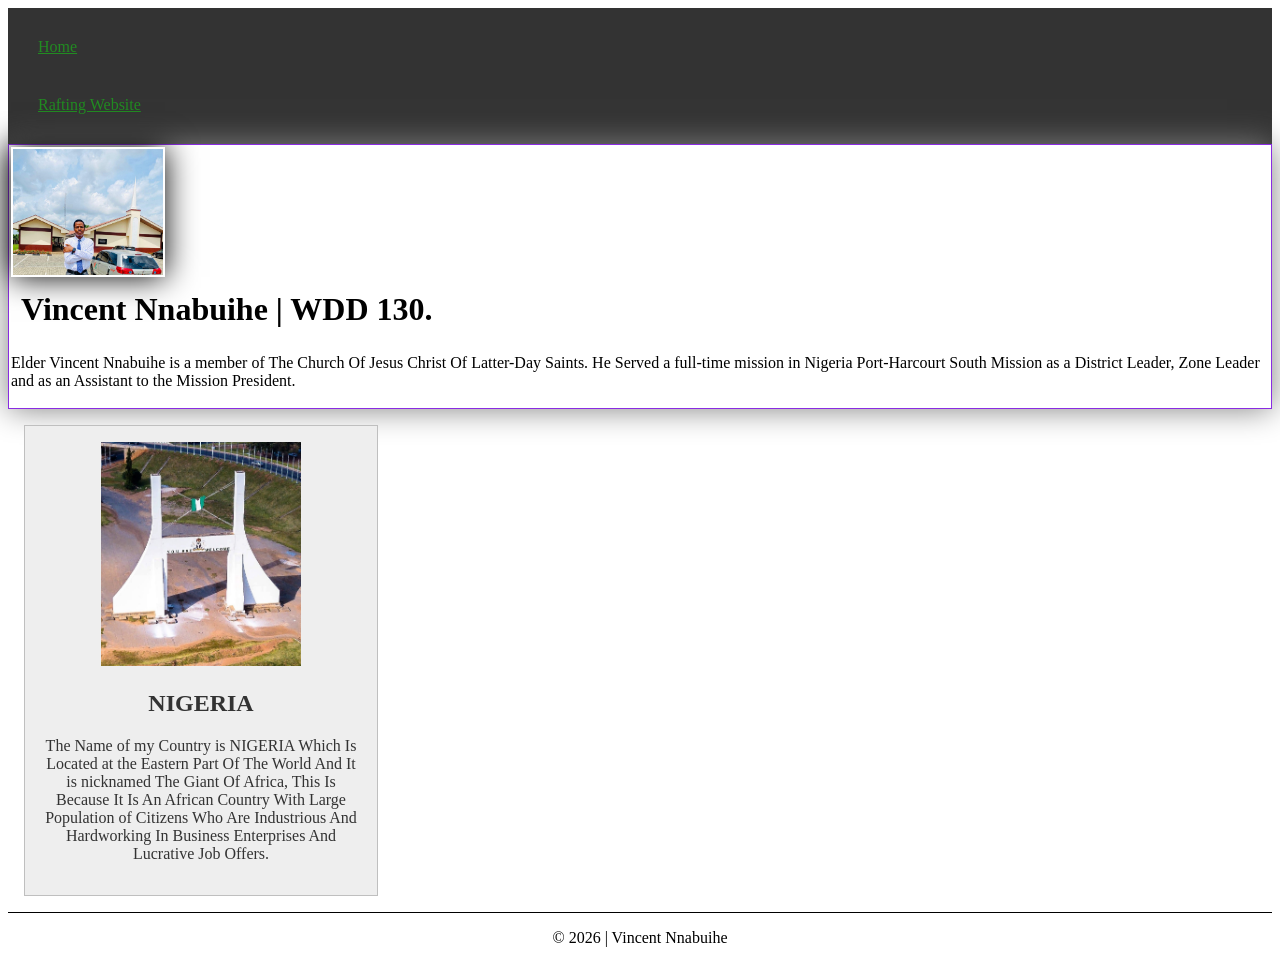
<file: index.html>
<!DOCTYPE html>
<html lang="en">

<head>
    <meta charset="UTF-8">
    <meta name="viewport" content="width=device-width, initial-scale=1.0">
    <title>Vincent Nnabuihe | WDD 130</title>
    <meta name="description"
      content="Nigeria, officially the Federal Republic of Nigeria is located on the Gulf of Guinea in West Africa.">
    <meta name="author" content="VINCENT NNABUIHE.">
    <link rel="stylesheet" href="styles/styles.css">

</head>

<body>
    <header>
        <nav>
            <a href="#">Home</a>
            <a href="wwr/">Rafting Website</a>
        </nav>
    </header>
    <main>
        <img src="images/profile.jpg" alt="Vincent Nnabuihe" width="100">
        <h1>Vincent Nnabuihe | WDD 130.</h1>

        <p>Elder Vincent Nnabuihe is a member of The Church Of Jesus Christ Of Latter-Day Saints. He
            Served a full-time mission in Nigeria Port-Harcourt South Mission as a District Leader,
            Zone Leader and as an Assistant to the Mission President.</p>
    </main>

    <aside>
        <img src="images/nigeria2.jpg" alt="nigeria" width="400">
        <h2>NIGERIA </h2>

        <p>The Name of my Country is NIGERIA Which Is Located at the Eastern Part Of The World And
            It is nicknamed The Giant Of Africa, This Is Because It Is An African Country With
            Large Population of Citizens Who Are Industrious And Hardworking In Business Enterprises
            And Lucrative Job Offers. </p>
    </aside>

    <footer>
        <p>&copy; 2026 | Vincent Nnabuihe</p>
    </footer>
</body>

</html>
</file>
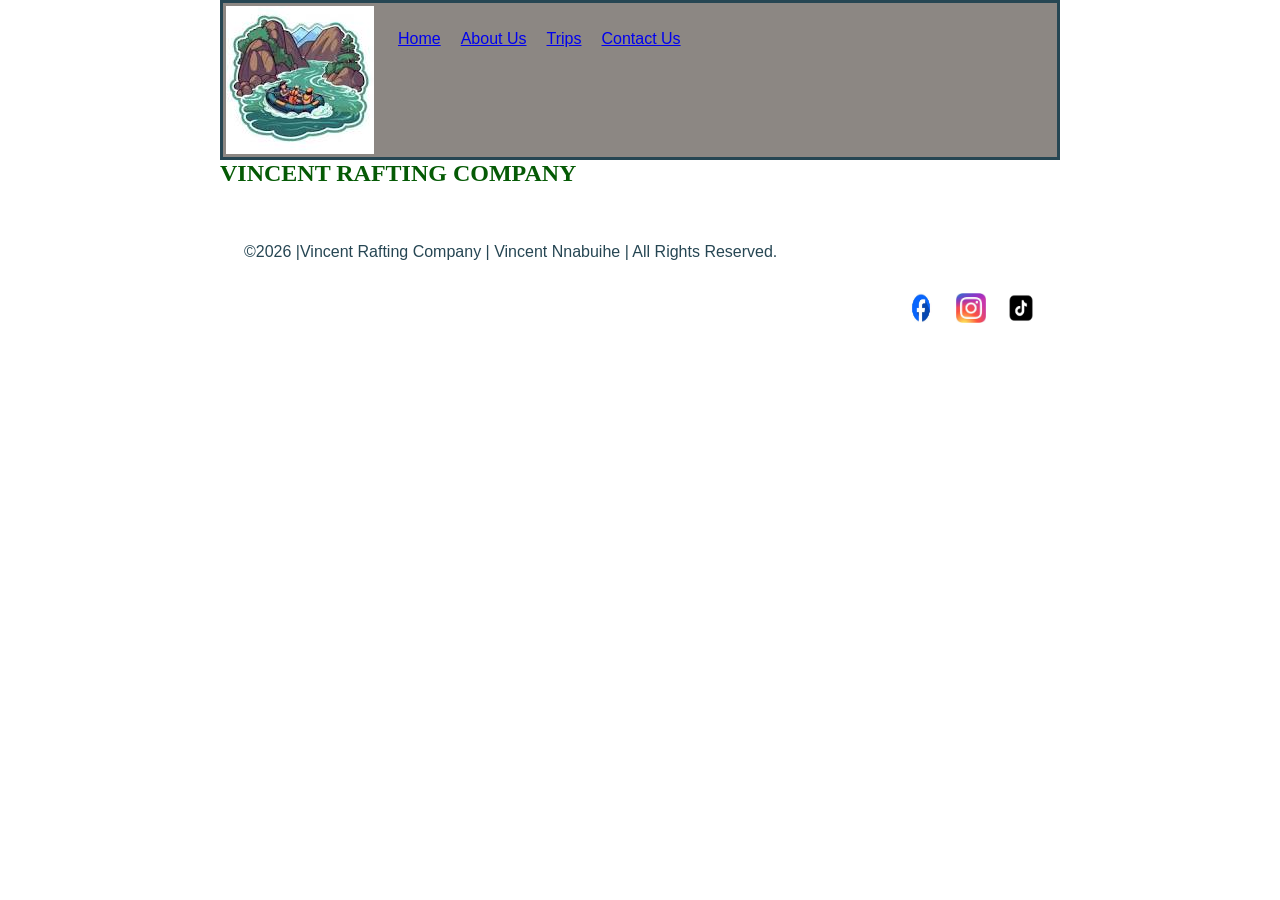
<file: wwr/index.html>
<!DOCTYPE html>
<lang="en-US">

  <head>
    <meta charset="UTF-8">
    <meta name="viewport" content="width=device-width, initial-scale=1.0">
    <title>Home| Vincent Rafting</title>
    <meta name="description"
      content="Welcome to our Rafting Page where we make everything available for your summer, autumn, winter and spring vacations and trips. ">
    <meta name="author" content="Vincent Nnabuihe.">
    <link rel="stylesheet" href="styles/rafting.css">
  </head>

  <body>
    <header>
      <img src="images/animeraft.jpg" alt="Vincent Rafting" class="logo-box">
      <nav>
        <ul>
          <li><a href="index.html">Home</a>
          <li><a href="about.html">About Us</a>
          <li><a href="trips.html">Trips</a>
          <li><a href="contact.html">Contact Us</a></li>
        </ul>
      </nav>
    </header>
    <main>
      <h2>VINCENT RAFTING COMPANY</h2>
      <p></p>


    </main>


    <footer>
      <p> &copy;2026 |Vincent Rafting Company | Vincent Nnabuihe | All Rights Reserved.</p>
      <nav class="social media">
        <a href="https//facebook.com">
          <img src="images/facebooklogo.jpg" alt="Facebook Icon" width="30" height="30"></a>
        <a href="https//instagram.com">
          <img src="images/instagram.jpg" alt="Instagram Logo" width="30" height="30"></a>
        <a href="https//tiktok.com">
          <img src="images/tiktoklogo.png" alt="Tiktok Logo" width="30" height="30"></a>
      </nav>
    </footer>

  </body>

  </html>
</file>
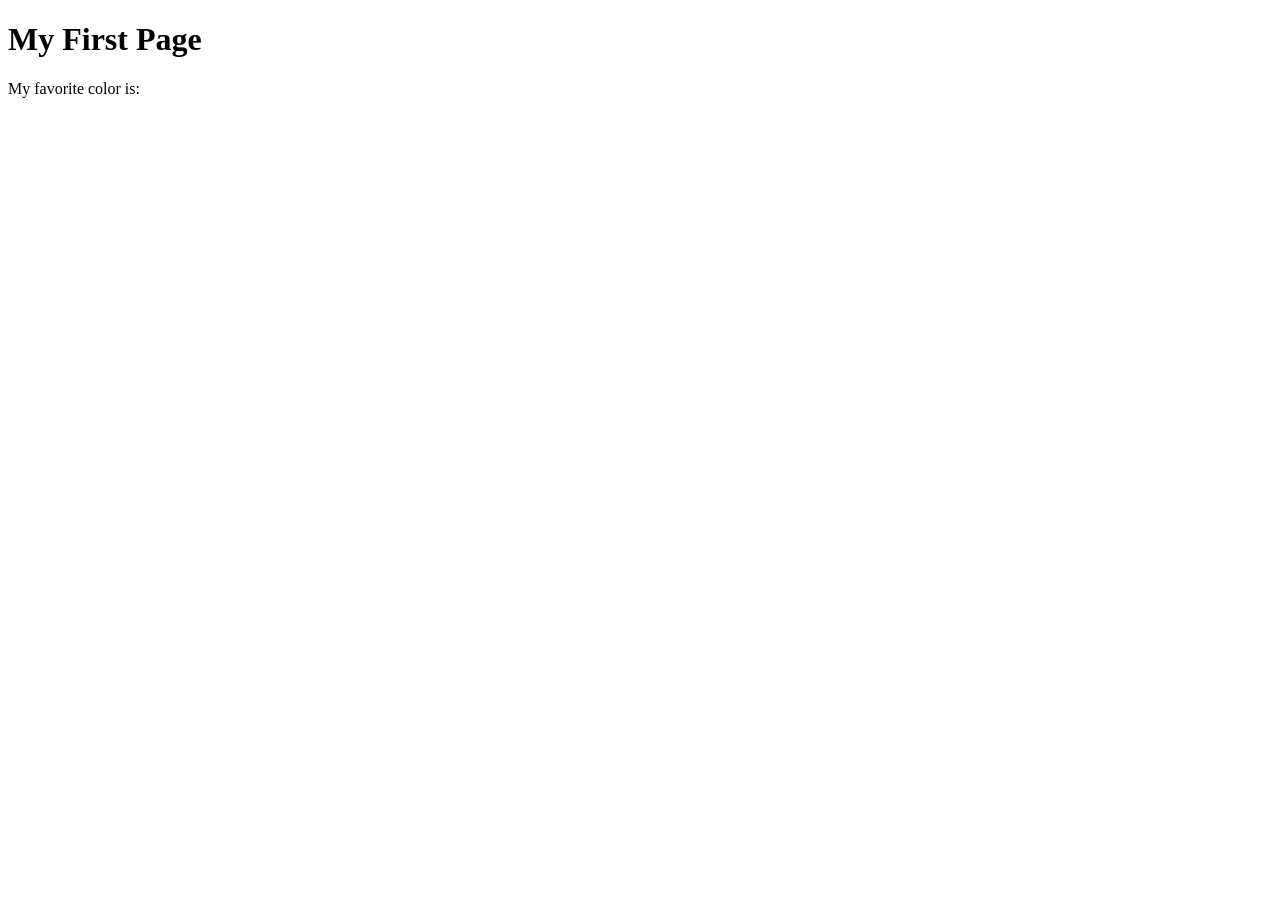
<file: week01/first-page.html>
<!DOCTYPE html>
<html lang="en">
<head>
    <meta charset="UTF-8">
    <meta name="viewport" content="width=device-width, initial-scale=1.0">
    <title>My First Page</title>
</head>
<body>
    <h1>My First Page</h1>
    <p>My favorite color is: </p>
</body>
</html>
</file>
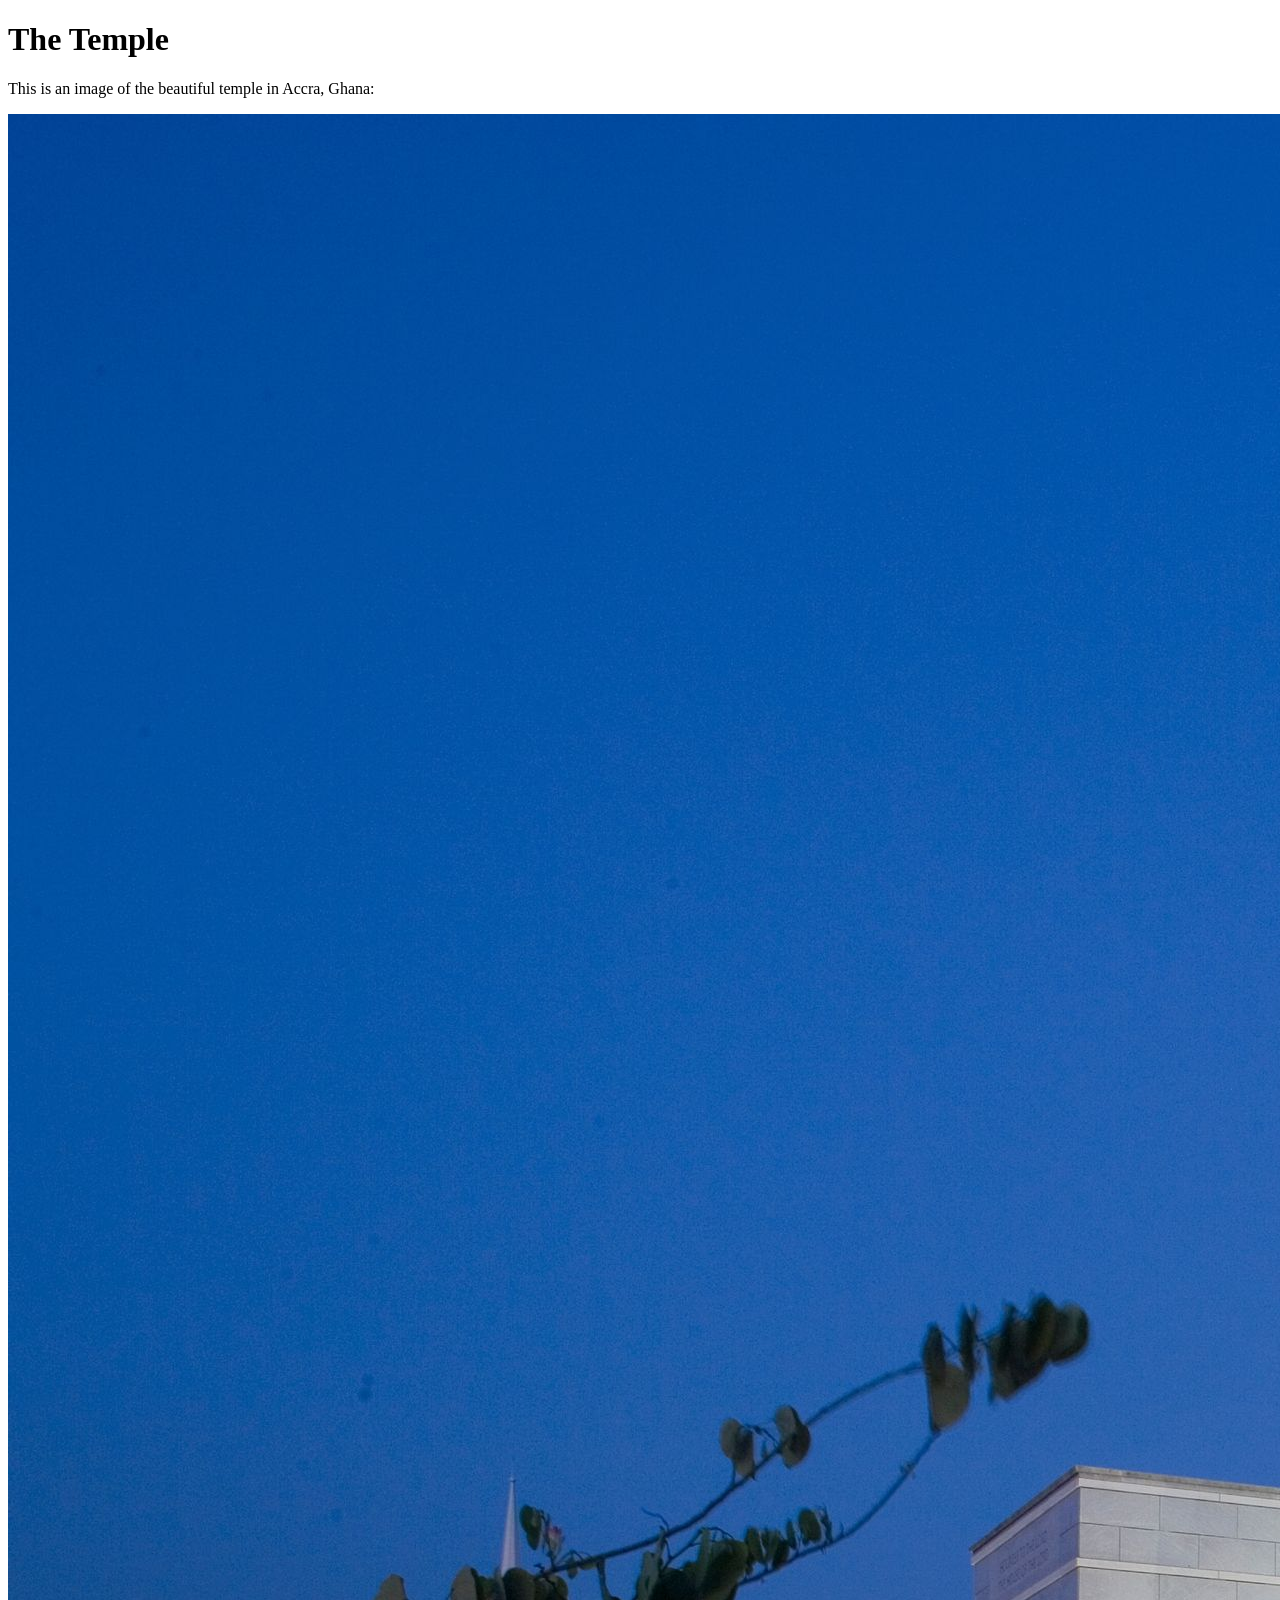
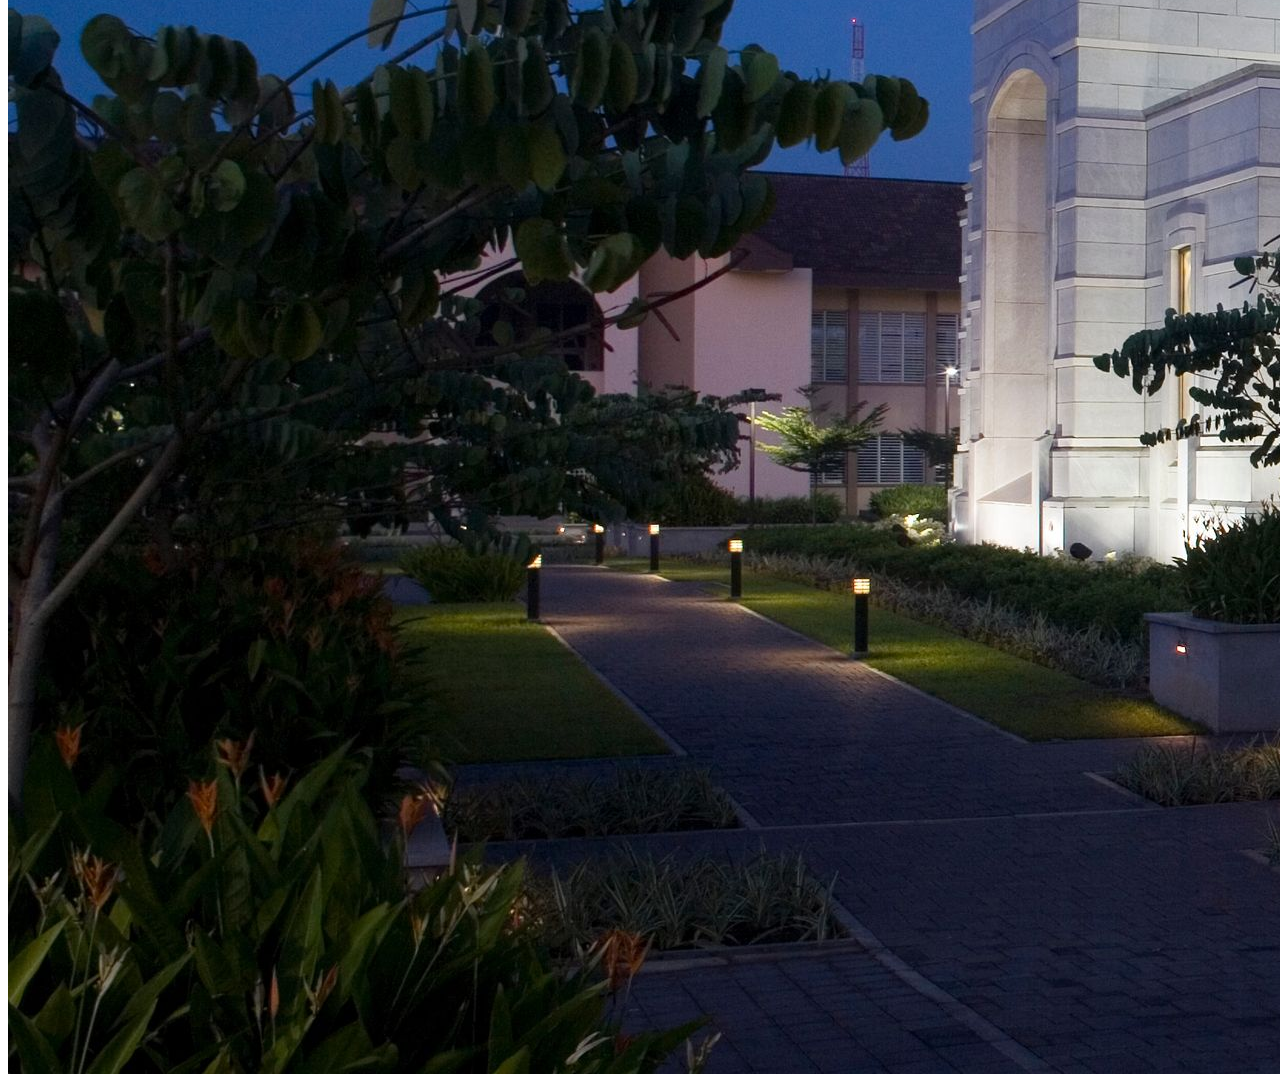
<file: week01/images.html>
<!DOCTYPE html>
<html lang="en">
<head>
    <meta charset="UTF-8">
    <meta name="viewport" content="width=device-width, initial-scale=1.0">
    <title>Temple Image</title>
</head>
<body>
    <h1>The Temple</h1>
    <p>This is an image of the beautiful temple in Accra, Ghana:</p>
    <img src="images/temple-large.jpeg" alt="The Accra Ghana Temple">
    
</body>
</html>
</file>
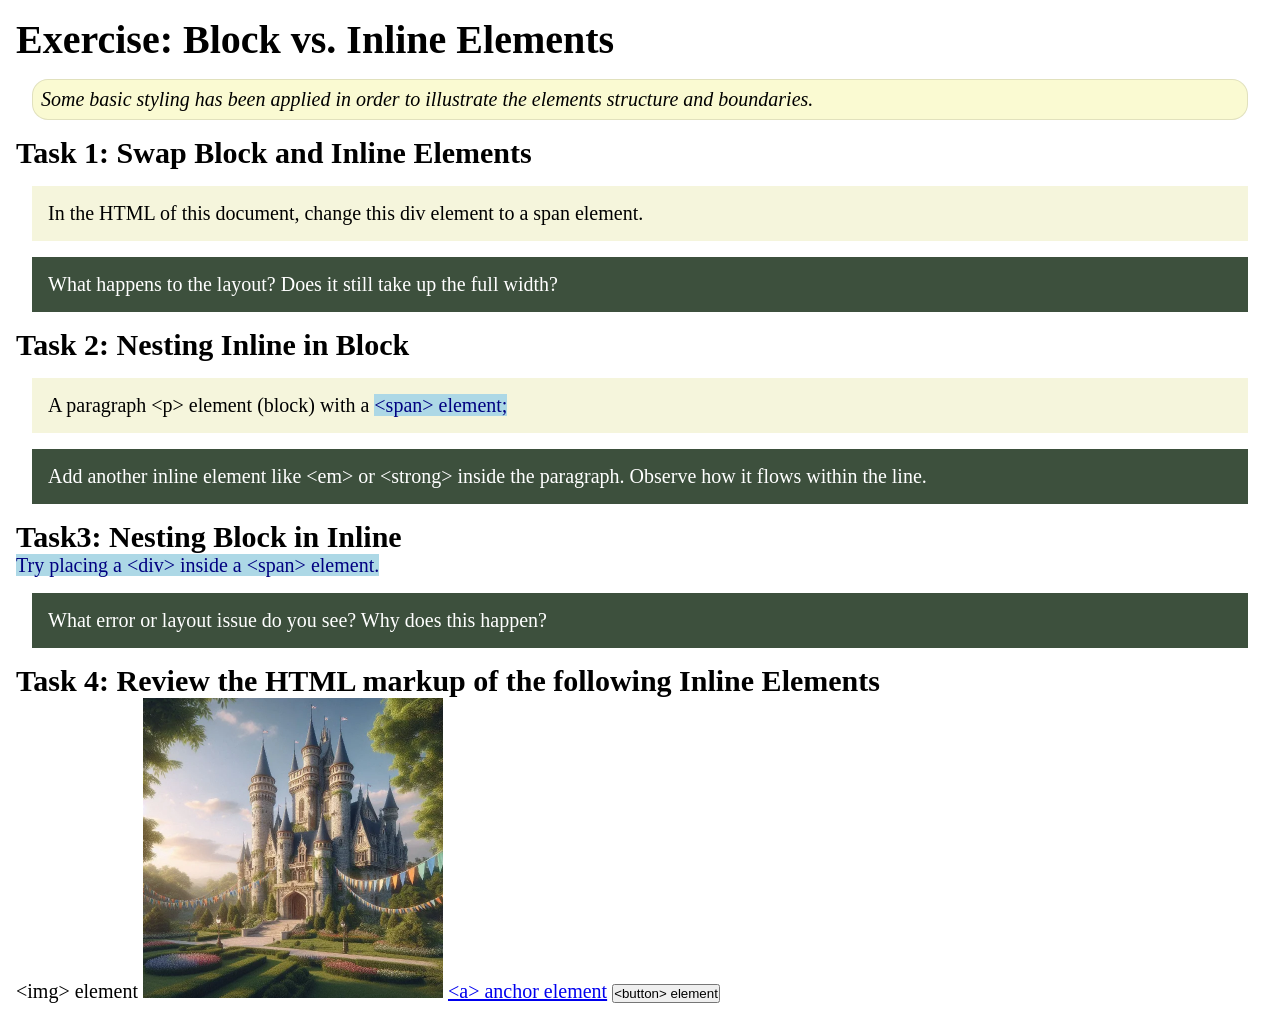
<file: week02/block-vs-inline.html>
<!DOCTYPE html>
<html lang="en">

<head>
    <meta charset="UTF-8">
    <meta name="viewport" content="width=device-width, initial-scale=1.0">
    <title>Exercise: Block vs. Inline Elements</title>
    <link rel="stylesheet" href="styles/block-vs-inline.css">
</head>

<body>
    <main>
        <h1>Exercise: Block vs. Inline Elements</h1>
        <p class="note">Some basic styling has been applied in order to illustrate the elements structure and
            boundaries.</p>

        <h2>Task 1: Swap Block and Inline Elements</h2>
        <div>In the HTML of this document, change this div element to a span element.</div>

        <p class="question">What happens to the layout? Does it still take up the full width?</p>

        <h2>Task 2: Nesting Inline in Block</h2>
        <p>A paragraph &lt;p&gt; element (block) with a <span>&lt;span&gt; element;</span></p>
        <p class="question">Add another inline element like &lt;em&gt; or &lt;strong&gt; inside the paragraph. Observe
            how it flows within the line.</p>

        <h2>Task3: Nesting Block in Inline</h2>
        <span>Try placing a &lt;div&gt; inside a &lt;span&gt; element.</span>
            <p class="question">What error or layout issue do you see? Why does this happen?</p>


            <h2>Task 4: Review the HTML markup of the following Inline Elements</h2>
        &lt;img&gt; element
        <img src="images/castle.webp" alt="placeholder image (images are inline)" width="300" height="300">
        <a href="https://churchofjesuschrist.org">&lt;a&gt; anchor element</a>
        <button type="button">&lt;button&gt; element</button>
    </main>
</body>

</html>
</file>
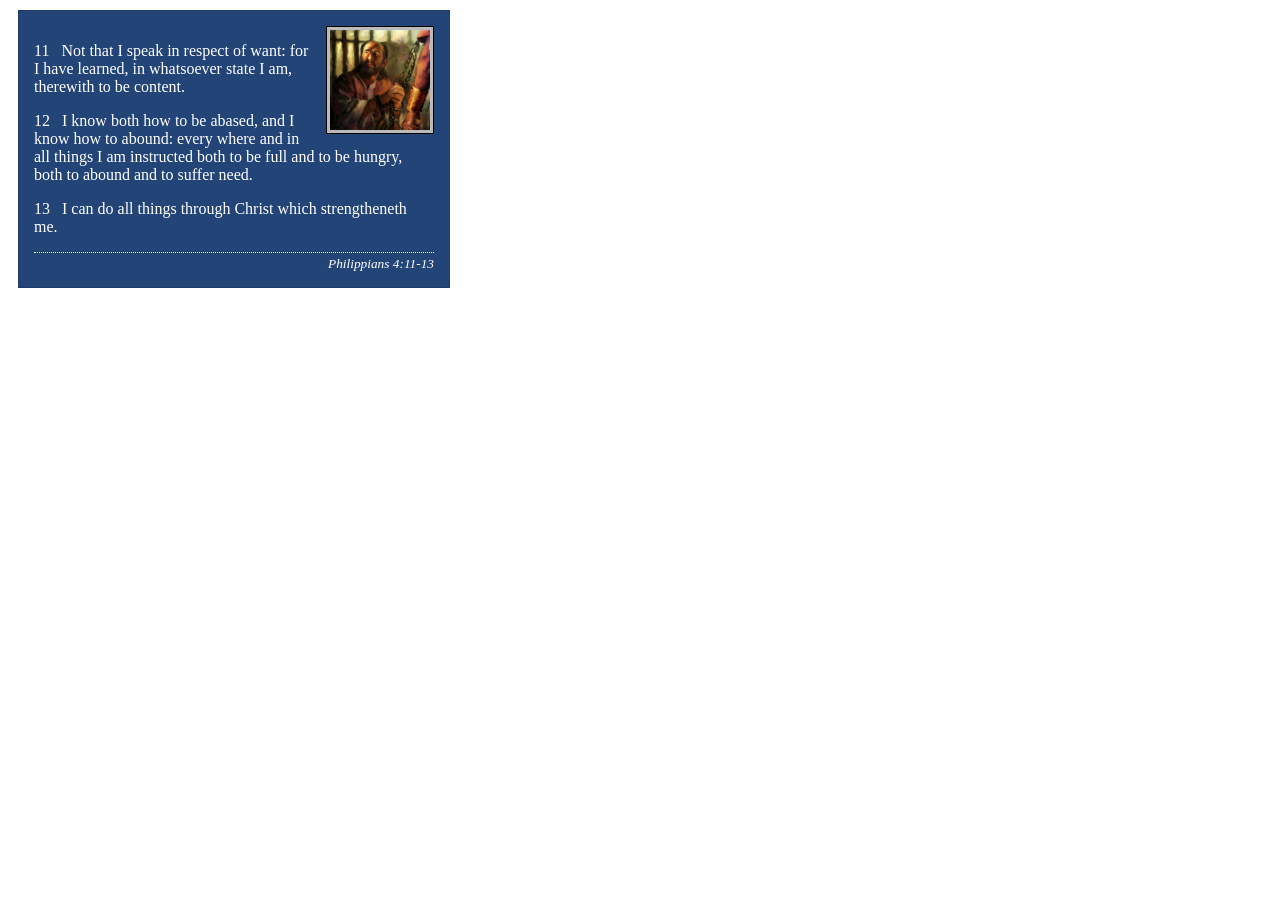
<file: week02/box-model-solution.html>
<!DOCTYPE html>
<html lang="en">
<head>
    <meta charset="UTF-8">
    <meta name="viewport" content="width=device-width, initial-scale=1.0">
    <title>Box Model Activity</title>
    <link rel="stylesheet" href="styles/box-model-solution.css">
</head>
<body>
    <main>
        <div class="callout">
            <img src="images/apostle-paul-imprisoned.webp" alt="Paul the Apostle - Imprisoned in Rome" width="200" height="200">
            <blockquote>
                <p>11 &nbsp; Not that I speak in respect of want: for I have learned, in whatsoever state I am, therewith to be content.</p>
                <p>12 &nbsp; I know both how to be abased, and I know how to abound: every where and in all things I am instructed both to be full and to be hungry, both to abound and to suffer need.</p>
                <p>13 &nbsp; I can do all things through Christ which strengtheneth me.</p>
            </blockquote>
            <cite>Philippians 4:11-13</cite>
        </div>
    </main>
</body>
</html>
</file>
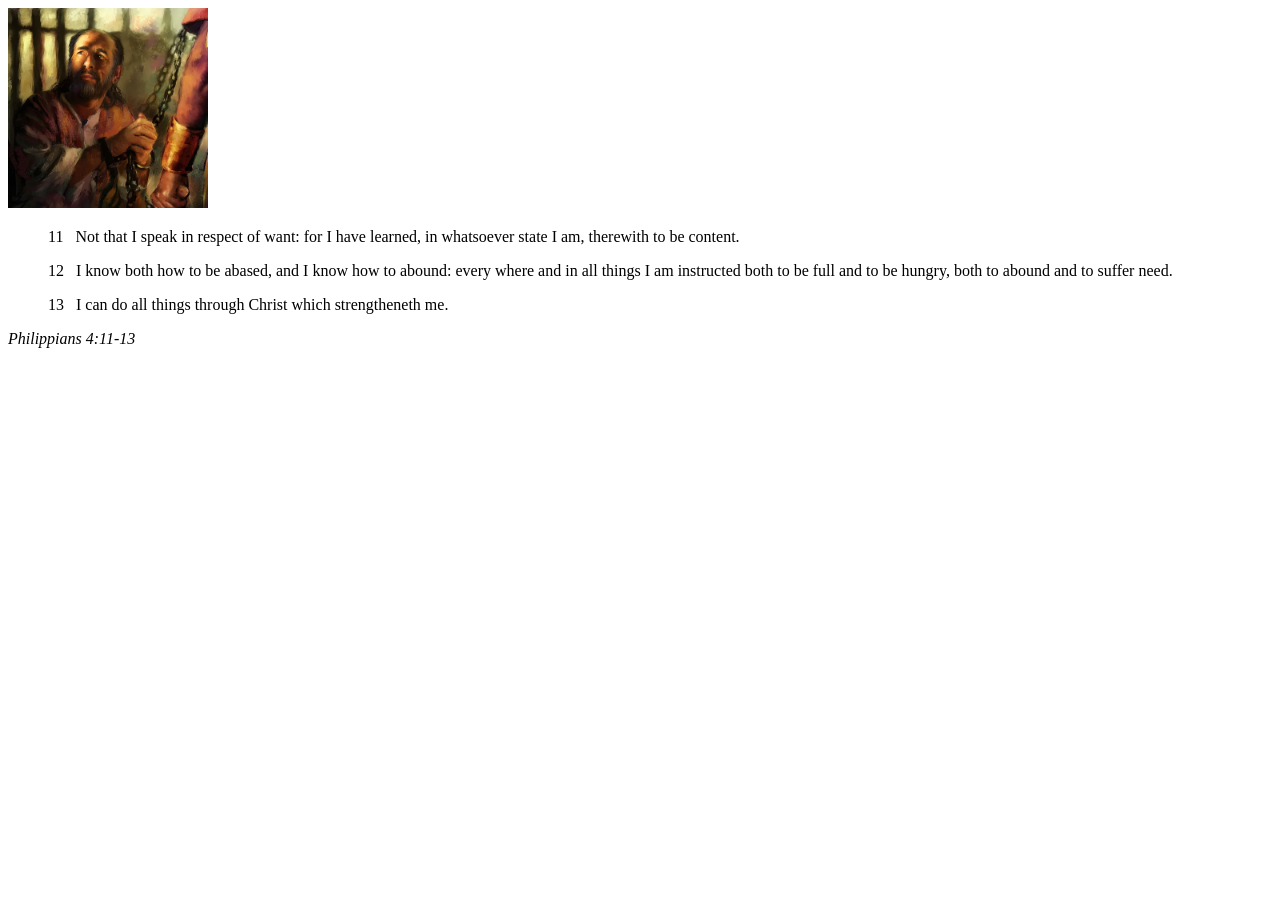
<file: week02/box-model.html>
<!DOCTYPE html>
<html lang="en">
<head>
    <meta charset="UTF-8">
    <meta name="viewport" content="width=device-width, initial-scale=1.0">
    <title>Box Model Activity</title>
</head>
<body>
    <main>
        <div class="callout">
            <img src="images/apostle-paul-imprisoned.webp" alt="Paul the Apostle - Imprisoned in Rome" width="200" height="200">
            <blockquote>
                <p>11 &nbsp; Not that I speak in respect of want: for I have learned, in whatsoever state I am, therewith to be content.</p>
                <p>12 &nbsp; I know both how to be abased, and I know how to abound: every where and in all things I am instructed both to be full and to be hungry, both to abound and to suffer need.</p>
                <p>13 &nbsp; I can do all things through Christ which strengtheneth me.</p>
            </blockquote>
            <cite>Philippians 4:11-13</cite>
        </div>
    </main>
</body>
</html>
</file>
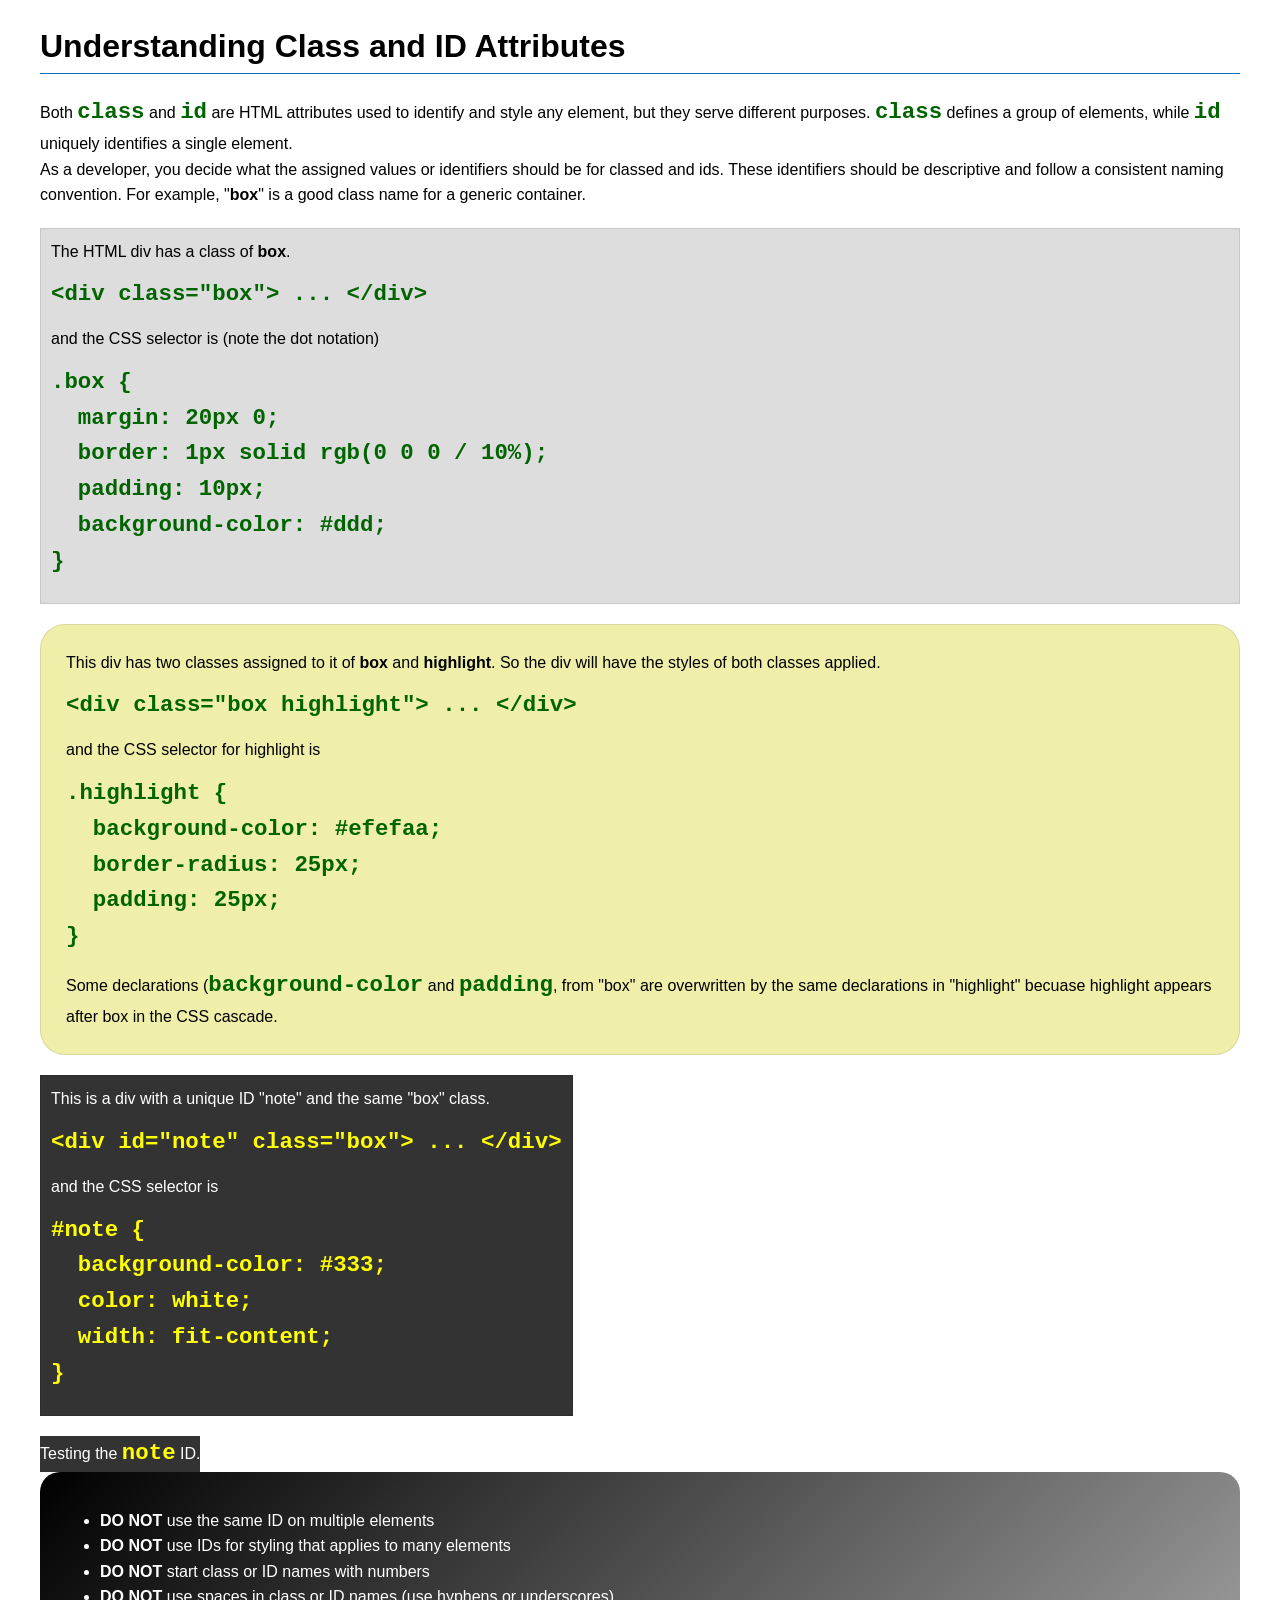
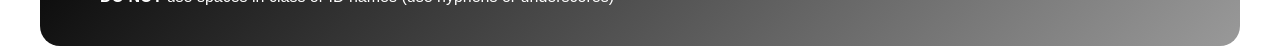
<file: week03/class-and-id.html>
<!DOCTYPE html>
<html lang="en">

<head>
    <meta charset="UTF-8">
    <meta name="viewport" content="width=device-width, initial-scale=1.0">
    <title>Class vs ID Attributes</title>
    <link rel="stylesheet" href="styles/class-and-id.css">
</head>

<body>
    <h1>Understanding Class and ID Attributes</h1>
    <p>Both <code>class</code> and <code>id</code> are HTML attributes used to identify and style any element, but they
        serve different purposes. <code>class</code> defines a group of elements, while <code>id</code> uniquely
        identifies a single element.</p>
    <p>As a developer, you decide what the assigned values or identifiers should be for classed and ids. These
        identifiers should be
        descriptive and follow a consistent naming convention. For example, "<strong>box</strong>" is a good class name
        for a generic container.</p>
    <div class="box">
        <p>The HTML div has a class of <strong>box</strong>.</p>
        <pre><code class="html">&lt;div class="box"&gt; ... &lt;/div&gt;</code></pre>
        and the CSS selector is (note the dot notation)
        <pre><code class="css">.box {
  margin: 20px 0;
  border: 1px solid rgb(0 0 0 / 10%);
  padding: 10px;
  background-color: #ddd; 
}</code></pre>
    </div>

    <div class="box highlight">
        <p>This div has two classes assigned to it of <strong>box</strong> and <strong>highlight</strong>. So the div
            will have the styles of both classes applied.</p>
        <pre><code class="html">&lt;div class="box highlight"&gt; ... &lt;/div&gt;</code></pre>
        and the CSS selector for highlight is
        <pre><code class="css">.highlight {
  background-color: #efefaa;
  border-radius: 25px;
  padding: 25px;
}</code></pre>
<p>Some declarations (<code>background-color</code> and <code>padding</code>, from "box" are overwritten by the same declarations in "highlight" becuase highlight appears after box in the CSS cascade.</p>
    </div>

    <div id="note" class="box">
        <p>This is a div with a unique ID "note" and the same "box" class.</p>
        <pre><code class="html">&lt;div id="note" class="box"&gt; ... &lt;/div&gt;</code></pre>
        and the CSS selector is
        <pre><code class="css">#note {
  background-color: #333;
  color: white;
  width: fit-content;
}</code></pre>
    </div>

    <div id="note">
        <p>Testing the <code>note</code> ID.</p>
    </div>

    <section id="best-practice">
        <ul>
            <li><strong>DO NOT</strong> use the same ID on multiple elements</li>
            <li><strong>DO NOT</strong> use IDs for styling that applies to many elements</li>
            <li><strong>DO NOT</strong> start class or ID names with numbers</li>
            <li><strong>DO NOT</strong> use spaces in class or ID names (use hyphens or underscores)</li>
        </ul>
    </section>




</body>

</html>
</file>
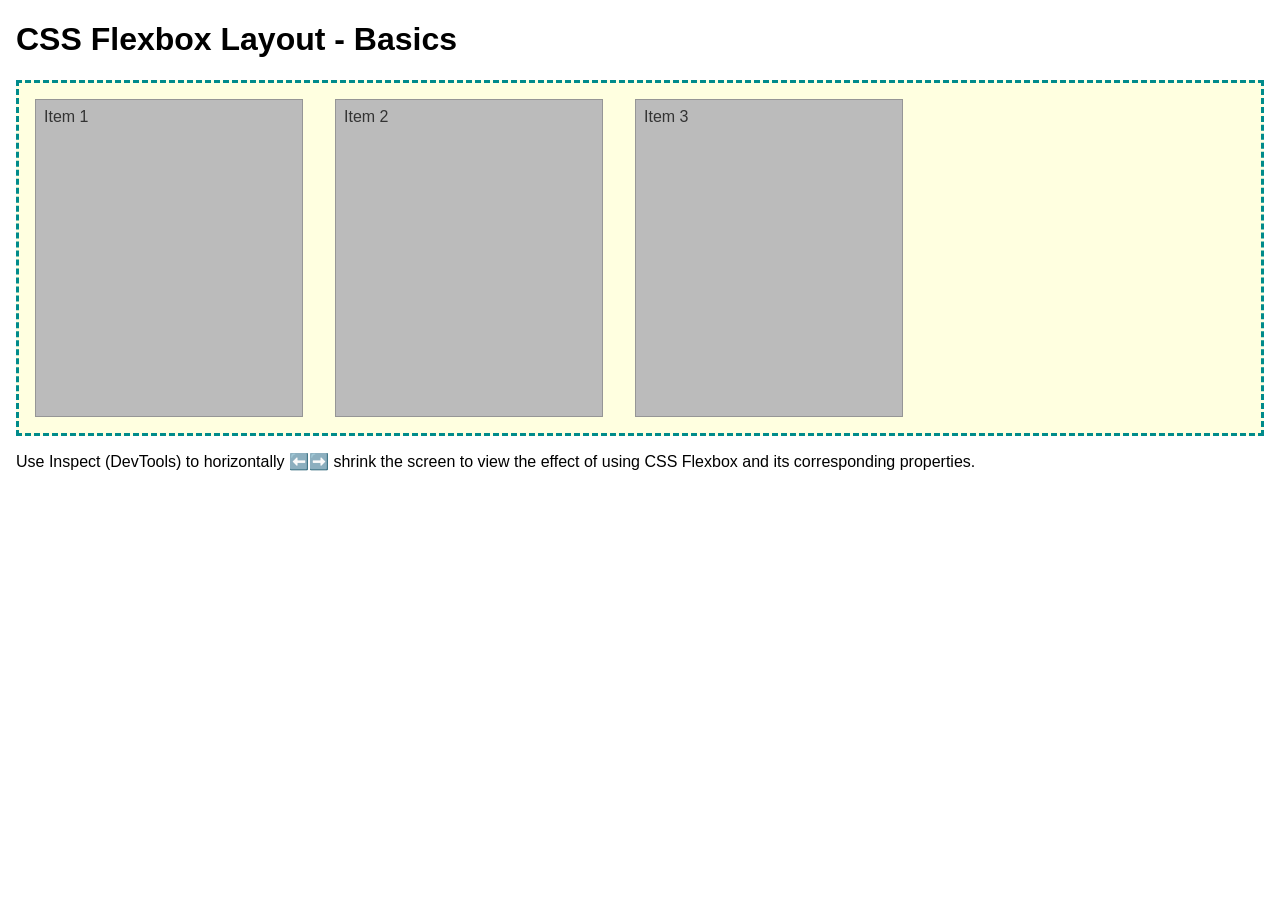
<file: week04/flexbox-layout.html>
<!DOCTYPE html>
<html lang="en">
<head>
    <meta charset="UTF-8">
    <meta name="viewport" content="width=device-width, initial-scale=1.0">
    <title>CSS Flexbox Layout - Basics</title>
    <link rel="stylesheet" href="styles/flexbox.css">
</head>
<body>
    <main>
        <h1>CSS Flexbox Layout - Basics</h1>
        <div class="flex-container">
            <div class="flex-item item1">Item 1</div>
            <div class="flex-item item2">Item 2</div>
            <div class="flex-item item3">Item 3</div>
        </div>
        <p>Use Inspect (DevTools) to horizontally ⬅️➡️ shrink the screen to view the effect of using CSS Flexbox and its corresponding properties.</p>
    </main>
</body>
</html>
</file>
<file: styles/styles.css>
main {
    border: 1px solid blueviolet;
    padding: 2px;
    box-shadow: 0 0 30px gray;
}

aside {
    width: 20rem;
    margin: 1rem;
    border: 1px solid rgb(0 0 0 / 0.2);
    /* 1 */
    padding: 1rem;
    background-color: #eee;
    color: #333;
    text-align: center;
}

aside img {
    width: 200px;
    height: auto;
}

main img {
    width: 150px;
    height: auto;
    border: 1px;
    padding: 2px;
    box-shadow: 0 0 30px black;
}

h1 {
    color: black;
    padding: 10px;
    margin: 0 auto;
}

p {
    padding: 0;
}

footer {
    margin-top: 1rem;
    border-top: 1px solid #000;
    text-align: center;
}

nav a {
    color: forestgreen;
    padding: 20px;
    display: block;
}

nav {
    background-color: #333;
    padding: 10px;
}

main {
    max-width: border;
}
</file>
<file: wwr/styles/rafting.css>
* {
    margin: 0;
    padding: 0;
    box-sizing: border-box;
}

body {
    font-family: var(--body-font);
    color: var(--accent1-color);
}

:root {
    --body-font: Arial, Helvetica, sans-serif;
    --heading-font: "Times New Roman", "Georgia", serif;
    --primary-color: #055a05;
    --secondary-color: #86807cf1;
    --accent1-color: #264653;
    --accent2-color: #e9c46a;
}

header {
    background-color: #86807cf1;
    box-sizing: border-box;
    box-shadow: 0 0 40px solid;
    border: 3px solid #264653;
    padding: 3px;
}

header,
main,
footer {
    width: 840px;
    margin: 0 auto;
}

h1,
h2 {
    font-family: var(--heading-font);
    color: var(--primary-color);
}

nav,
p,
section,
article {
    margin: 16px;
    padding: 8px;
    display: flex;
    flex-direction: row;

}

.socialmedia a {
    text-decoration: none;
}

.hero {
    position: relative;
}

.hero img {
    display: block;
    width: 100%;
    height: auto;
}

h1 {
    position: absolute;
    top: 20px;
    width: 100%;
    margin: border;
    padding: 16px;
    text-align: center;
    opacity: 0.7;
    background-color: var(--accent1-color);
    color: #ffffff;
    /* white text - make sure there is enough contrast with the background-color */

}

.hero article img {
    float: right;
    width: 125px;
    border: 10px;
    margin: auto;
    box-shadow: 20px;
    opacity: 0.7;
    background-color: var(--accent1-color);
    color: #ffffff;
}

article {
    position: absolute;
    bottom: 10px;
    width: 100%;
    padding: 20px;
    margin: 0;
    box-shadow: 20px;
    border: 10px;
    background-color: var(--accent1-color);
    color: #ffffff;
    display: flex;
    justify-content: flex-start;

}

.container {
    position: relative;
    display: grid;
    grid-template-columns: 1fr auto;
    gap: 20px;
}

nav,
ul {
    display: flex;
    list-style: none;
    gap: 20px;
    justify-content: flex-end;
}

.h2 {
    display: flex;
    justify-content: end;
    align-items: center;

}

header,
img,
nav {
    display: flex;
}

.employees {
    display: flex;
    flex-wrap: wrap;
    place-items: end;
    justify-content: space-between;
    gap: 10px;
}

form {
    display: grid;
    display: flex;
    flex-wrap: wrap;
    flex-direction: column;
    align-items: center;
    place-items: center;

}

.adventures {
    display: flex;
    flex-direction: row;
    justify-content: space-between;
    padding: 20px;
    margin: auto;
    border-radius: 20px solid;

}
</file>
<file: week02/styles/block-vs-inline.css>
* {
    margin: 0;
    padding: 0;
}

body {
    font-size: 20px;
    margin: 1rem;
}

p,
div {
    background-color: beige;
    margin: 1rem;
    padding: 1rem;
}

span {
    color: navy;
    background-color: lightblue;
}

code {
    margin: 0;
    padding: 0;
    color: green;
    font-size: 1.2rem;
}

.note {
    font-style: italic;
    background-color: lightgoldenrodyellow;
    border-radius: 1rem;
    border: 1px solid rgb(0 0 0 / 10%);
    margin: 1rem;
    padding: .5rem;
}

.question {
    background-color: #3d503d;
    color: #fff;
}
</file>
<file: week02/styles/box-model-solution.css>
.callout {
    max-width: 400px;
    margin: 10px;
    border: 1px solid rgba(0, 0, 0, .1);
    padding: 15px;
    background-color: #247;
    color: #fff;
}

.callout img {
    float: right;
    margin: 0 0 10px 15px;
    border: 1px solid #000;
    padding: 3px;
    background-color: #bbb;
    width: 100px;
    height: auto;

}

blockquote {
    margin: 0;
}

cite {
    display: block;
    border-top: 1px dotted #fff;
    padding-top: 3px;
    text-align: right;
    font-size: smaller;
}
</file>
<file: week03/styles/class-and-id.css>
body {
    font-family: Arial, sans-serif;
    line-height: 1.6;
    margin: 0;
    padding: 0 40px;
}

h1 {
    border-bottom: 1px solid rgb(0 110 182);
    padding-bottom: 0;
}



p {
    margin: 0;
}

code {
    color: darkgreen;
    font-weight: 700;
    font-size: 1.4rem;
}

/* Class examples - can be reused */

.box {
    margin: 20px 0;
    border: 1px solid rgb(0 0 0 / 10%);
    padding: 10px;
    background-color: #ddd; /* this is shorthand for #dddddd */
}

.highlight {
    background-color: #efefaa;
    border-radius: 25px;
    padding: 25px;
}

/* ID examples - should be unique */

#note {
    background-color: #333;
    color: white;
    width: fit-content;
}

#note code {
    color: yellow;
}

#best-practice {
    background: linear-gradient(135deg, #000 0%, #999 100%);
    color: white;
    border-radius: 20px;
    padding: 20px
}
</file>
<file: week04/styles/flexbox.css>
body {
    font-family: Helvetica, Arial, sans-serif;
    margin: 1rem;
}

.flex-container {
    border: 3px dashed darkcyan;
    background-color: lightyellow;
    display: flex;
    flex-wrap: wrap;
}

.flex-item {
    width: 250px;
    margin: 1rem;
    border: 1px solid rgb(0 0 0 / 20%);
    padding: 0.5rem;
    background-color: #bbb;
    color: #333;
}

.item1 {
    min-height: 100px;
}

.item2 {
    min-height: 200px;
}

.item3 {
    min-height: 300px;
}
</file>
